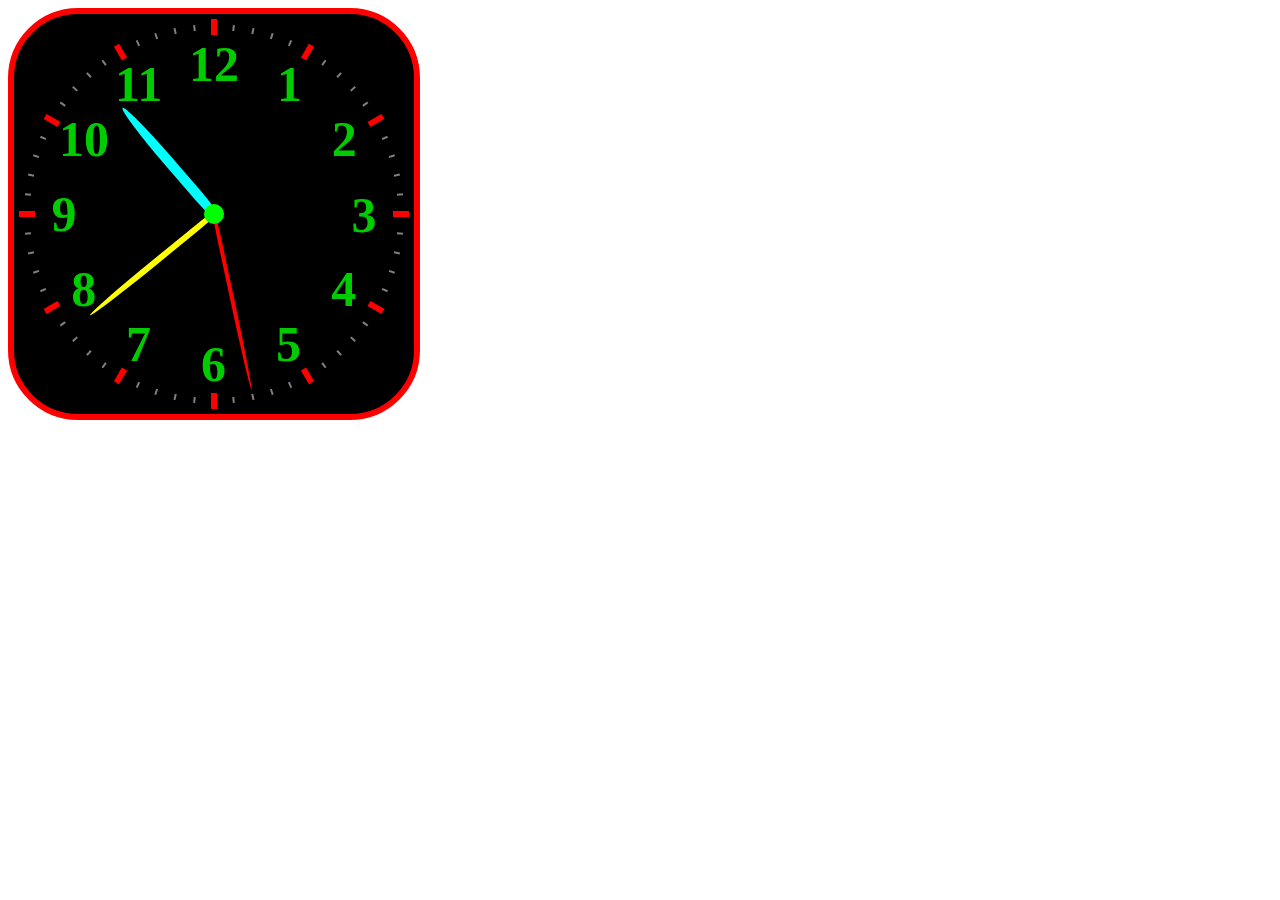
<file: index.html>
<html>
<head>
  <meta charset="UTF-8"/>
  <title>Clock</title>
  <link rel="stylesheet" href="styles.css"/>
  <script src="script.js" type="text/javascript" defer></script>
</head>
<body>
	<div class="clock">
		<ul class="ticks">
			<li></li>
		</ul>
		<div class="display">
			<div><span>12</span></div>
		</div>
		<div class="hands">
			<div class="hour"></div>
			<div class="minute"></div>
			<div class="second"></div>
			<div class="plug"></div>
			
		</div>
	</div>
</body>
</html>
</file>
<file: styles.css>
.clock{
	position:relative;
	background-color: black;
	height : 400px;
	width : 400px;
	border: 6px solid red;
	border-radius: 70px;
}
ul.ticks{
	list-style-type: none;
}

.ticks li{
	position: absolute;
	top: 200px;
	height: 2px;
	width: 380px;
	left: 10px;
	margin-top:-1px;
	border-style: none solid;
	border-width: 6px;
	border-color: grey;
	box-sizing: border-box;
    transform-origin: center center;
	
}

.ticks .thick{
	width: 390px;
	height: 6px;
	left: 5px;
	margin-top:-3px;
	border-width: 16px;
	border-color: red;

}

.hands .plug{
	position: absolute;
	height:20px;
	width:20px;
	left: 50%;
	top:50%;
	margin-left:-10px;
	margin-top:-10px;
	background-color: lime;
	border-radius: 50%;
}

.hands  div{
	position: absolute;
	left: 50%;
	bottom: 50%;
	transform-origin: center bottom;
	border-radius: 50% 50% 20% 20%;
}

.hands  .hour{
	width: 10px;
	height: 140px;
	margin-left:-5px;
	background-color: #0ff;
}

.hands  .minute{
	width: 6px;
	height: 160px;
	margin-left:-3px;
	background-color: #ff0;
}

.hands  .second{
	width: 4px;
	height: 180px;
	margin-left:-2px;
	background-color: #f00;
}
.display div{
	position: absolute;
	left: 50%;
	bottom: 50%;
	width:2em;
	height:175px;
	margin-left:-1em;
	transform-origin: center bottom;
	color: #0c0;
	font-family: cursive;
	font-size: 50px;
	font-weight:bold;
	text-align:center;
	line-height: 1;
	
}

.display span{
	display: inline-block;
}
</file>
